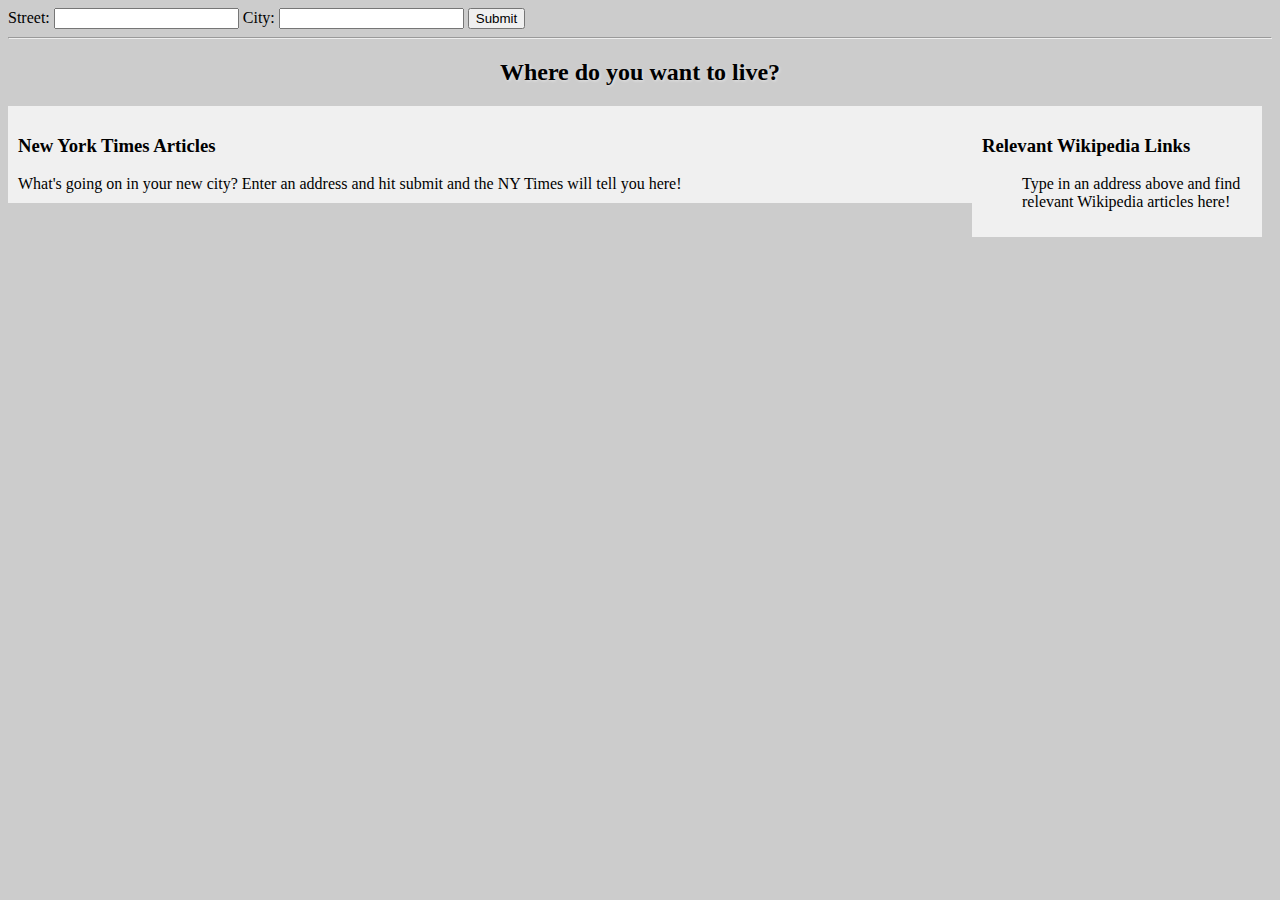
<file: minicourse-ajax-project/index.html>
<!DOCTYPE html>
<html lang="en">
<head>
    <meta charset="UTF-8">
    <title>Your Moving Companion</title>
    <link rel="stylesheet" href="css/style.css">
</head>
<body>

    <form id="form-container" class="form-container">
        <label for="street">Street: </label><input type="text" id="street" value="">
        <label for="city">City: </label><input type="text" id="city" value="">
        <button id="submit-btn">Submit</button>
    </form>

    <hr>

    <h2 id="greeting" class="greeting">Where do you want to live?</h2>


    <div class="wikipedia-container">
        <h3 id="wikipedia-header">Relevant Wikipedia Links</h3>
        <ul id="wikipedia-links">Type in an address above and find relevant Wikipedia articles here!</ul>
    </div>


    <div class="nytimes-container">
        <h3 id="nytimes-header">New York Times Articles</h3>
        <ul id="nytimes-articles" class="article-list">What's going on in your new city? Enter an address and hit submit and the NY Times will tell you here!</ul>
    </div>

    <script src="js/libs/jquery.min.js"></script>
    <script src="js/script.js"></script>
</body>
</html>
</file>
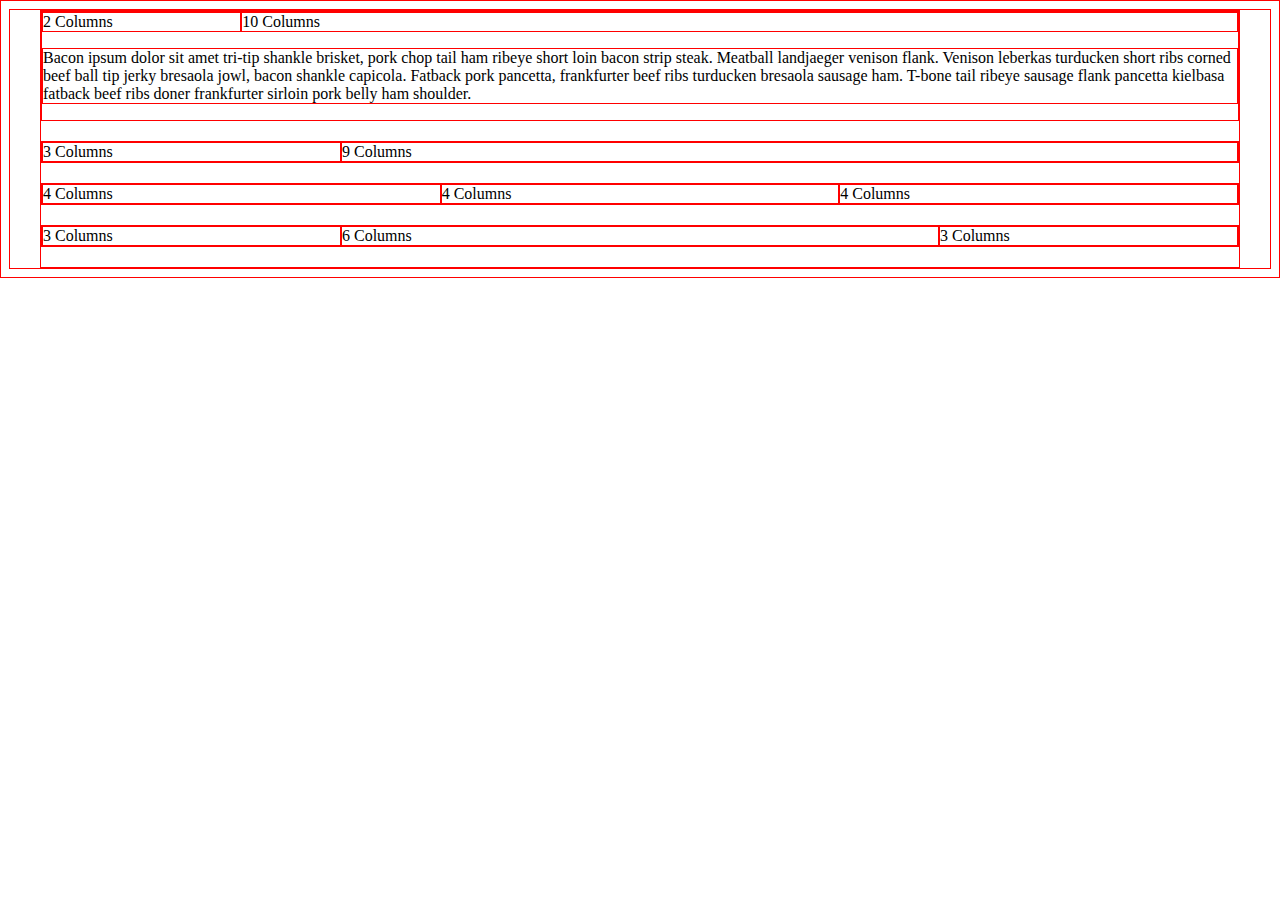
<file: css_portfolio/framework/test.html>
<!DOCTYPE html>
<html>
<head>
  <meta charset="utf-8">
  <title>Framework Test Page</title>
  <link rel="stylesheet" href="css/main.css">
</head>
<body>
  <div class="grid">
    <div class="row">
      <div class="col-2">2 Columns</div>
      <div class="col-10">10 Columns</div>
            <p>Bacon ipsum dolor sit amet tri-tip shankle brisket, pork chop tail ham ribeye short loin bacon strip steak. Meatball landjaeger venison flank. Venison leberkas turducken short ribs corned beef ball tip jerky bresaola jowl, bacon shankle capicola. Fatback pork pancetta, frankfurter beef ribs turducken bresaola sausage ham. T-bone tail ribeye sausage flank pancetta kielbasa fatback beef ribs doner frankfurter sirloin pork belly ham shoulder.</p>
    </div>
    <div class="row">
      <div class="col-3">3 Columns</div>
      <div class="col-9">9 Columns</div>
    </div>
    <div class="row">
      <div class="col-4">4 Columns</div>
      <div class="col-4">4 Columns</div>
      <div class="col-4">4 Columns</div>
    </div>
    <div class="row">
      <div class="col-3">3 Columns</div>
      <div class="col-6">6 Columns</div>
      <div class="col-3">3 Columns</div>
    </div>
  </div>
</body>
</html>
</file>
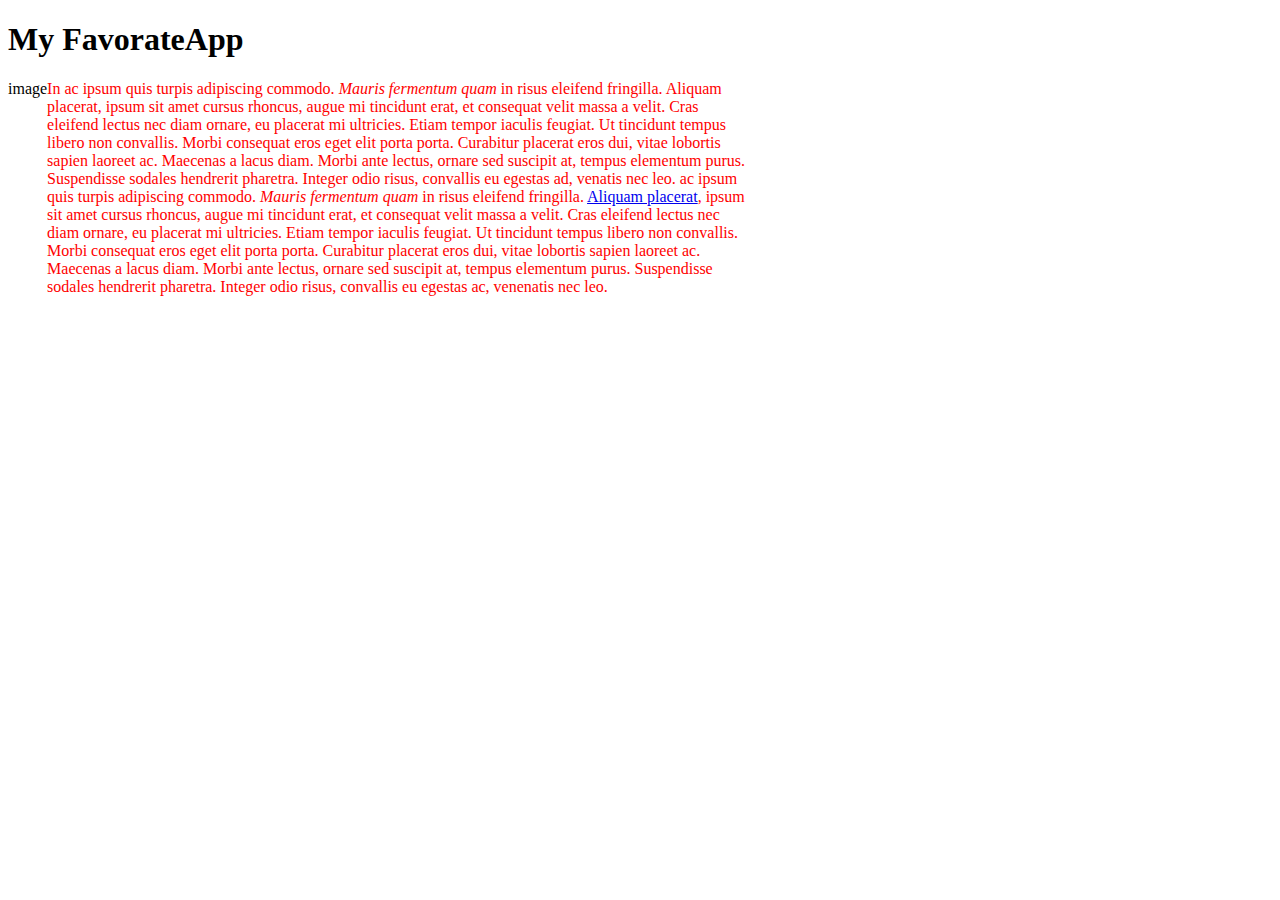
<file: css_portfolio/toplist/MyFavoratieApp.html>
<!DOCTYPE html>
<!DOCTYPE html>
<html>
<head>
    <link rel="stylesheet" type="text/css" href="style.css">
    <title></title>
</head>
<body>
    <h1 class="title" >My FavorateApp</h1>
    <div class="app">
        <div class = "screenshot">image</div>
        <div class = "description">
            In ac ipsum quis turpis adipiscing commodo. <em>Mauris fermentum quam</em> in risus eleifend fringilla. Aliquam placerat, ipsum sit amet cursus rhoncus, augue mi tincidunt erat, et consequat velit massa a velit. Cras eleifend lectus nec diam ornare, eu placerat mi ultricies. Etiam tempor iaculis feugiat. Ut tincidunt tempus libero non convallis. Morbi consequat eros eget elit porta porta. Curabitur placerat eros dui, vitae lobortis sapien laoreet ac. Maecenas a lacus diam. Morbi ante lectus, ornare sed suscipit at, tempus elementum purus. Suspendisse sodales hendrerit pharetra. Integer odio risus, convallis eu egestas ad, venatis nec leo. ac ipsum quis turpis adipiscing commodo. <em>Mauris fermentum quam</em> in risus eleifend fringilla. <a href="#">Aliquam placerat</a>, ipsum sit amet cursus rhoncus, augue mi tincidunt erat, et consequat velit massa a velit. Cras eleifend lectus nec diam ornare, eu placerat mi ultricies. Etiam tempor iaculis feugiat. Ut tincidunt tempus libero non convallis. Morbi consequat eros eget elit porta porta. Curabitur placerat eros dui, vitae lobortis sapien laoreet ac. Maecenas a lacus diam. Morbi ante lectus, ornare sed suscipit at, tempus elementum purus. Suspendisse sodales hendrerit pharetra. Integer odio risus, convallis eu egestas ac, venenatis nec leo.

        </div>
    </div>
</body>
</html>
</file>
<file: minicourse-ajax-project/css/style.css>
* {box-sizing:border-box;}
body {background-color: #CCC;}

.bgimg {
    position:fixed;
    top: 0;
    left: 0;
    width:100%;
    z-index:-1;
    opacity:1;
}

.greeting {
    color:black;
    text-shadow: 1px 1px 3px rgba(255,255,255, .5);
    text-align: center;
}

.wikipedia-container {
    float:right;
    width:290px;
    padding:10px;
    margin-right: 10px;
    background-color: rgba(255,255,255,0.7);
}

.nytimes-container {
    padding: 10px;
    margin-right:300px;
    background-color: rgba(255,255,255,0.7);
}

.article-list {
    margin: 0;
    padding: 0;
}

.article {
    list-style-type: none;
    padding:10px;
    border-top: 1px solid #CCC;
}
.article:first-child {
    border-top:none;
}
</file>
<file: css_portfolio/framework/css/main.css>
* {
    border: 1px solid red !important;
}

* {
    -webkit-box-sizing: border-box;
    -moz-box-sizing: border-box;
    -ms-box-sizing: border-box;
    box-sizing: border-box;
}

@media only screen and (max-width: :500px) {
    p {
        display: none;
    }
}

.grid {
    margin: 0 auto;
    max-width: 1200px;
    width: 100%;
}

.row {
    width: 100%;
    margin-bottom: 20px;
    display: flex;
    flex-wrap: wrap;
}

.col-1 {
    width: 8.33%;
}

.col-2 {
    width: 16.66%;
}

.col-3 {
    width: 25%;
}

.col-4 {
    width: 33.33%;
}

.col-5 {
    width: 41.66%;
}

.col-6 {
    width: 50%;
}

.col-7 {
    width: 58.33%;
}

.col-8 {
    width: 66.66%;
}

.col-9 {
    width: 75%;
}

.col-10 {
    width: 83.33%;
}

.col-11 {
    width: 91.66%;
}

.col-12 {
    width: 100%;
}
</file>
<file: css_portfolio/toplist/style.css>
.description{
	color:red;
    max-width: 705px;
}
.screenshot{
    max-width: 460px;
}
.app{
    display: -webkit-flex;
    display: flex;
}
*{
    //outline: 1px solid red !important;

}
*{
    -webkit-box-sizing: border-box ;
    -moz-box-sizing: border-box;
    -ms-box-sizing: border-box;
    -box-sizing: border-box;
}
</file>
